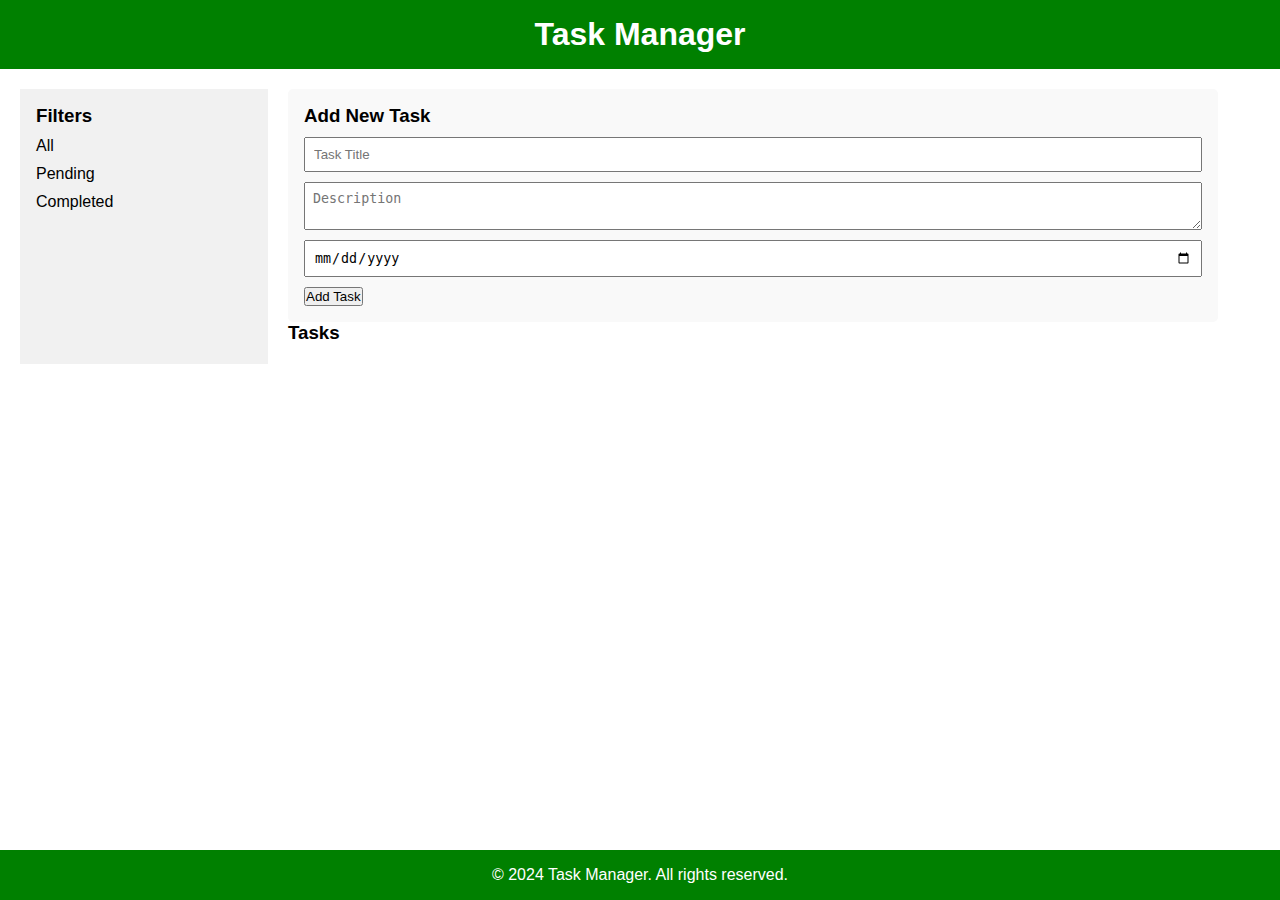
<file: ASSIGNMENT 1/index.html>
<!DOCTYPE html>
<html lang="en">
<head>
    <meta charset="UTF-8">
    <meta name="viewport" content="width=device-width, initial-scale=1.0">
    <title>Task Manager</title>
    <link rel="stylesheet" href="style.css">
</head>
<body>
    <header>
        <h1>Task Manager</h1>
    </header>
    <div class="container">
    
        <aside class="sidebar">
            <h3>Filters</h3>
            <ul>
                <li><a href="#" onclick="filterTasks('all')">All</a></li>
                <li><a href="#" onclick="filterTasks('pending')">Pending</a></li>
                <li><a href="#" onclick="filterTasks('completed')">Completed</a></li>
            </ul>
        </aside>

        <main class="main-content">
            <div class="task-form">
                <h3>Add New Task</h3>
                <form id="taskForm" onsubmit="addTask(event)">
                    <input type="text" id="taskTitle" placeholder="Task Title" required>
                    <textarea id="taskDesc" placeholder="Description"></textarea>
                    <input type="date" id="taskDueDate" required>
                    <button type="submit">Add Task</button>
                </form>
            </div>

          
            <div class="task-list">
                <h3>Tasks</h3>
                <ul id="taskList"></ul>
            </div>
        </main>
    </div>

    <footer>
        <p>© 2024 Task Manager. All rights reserved.</p>
    </footer>

    <script src="script.js"></script>
</body>
</html>
</file>
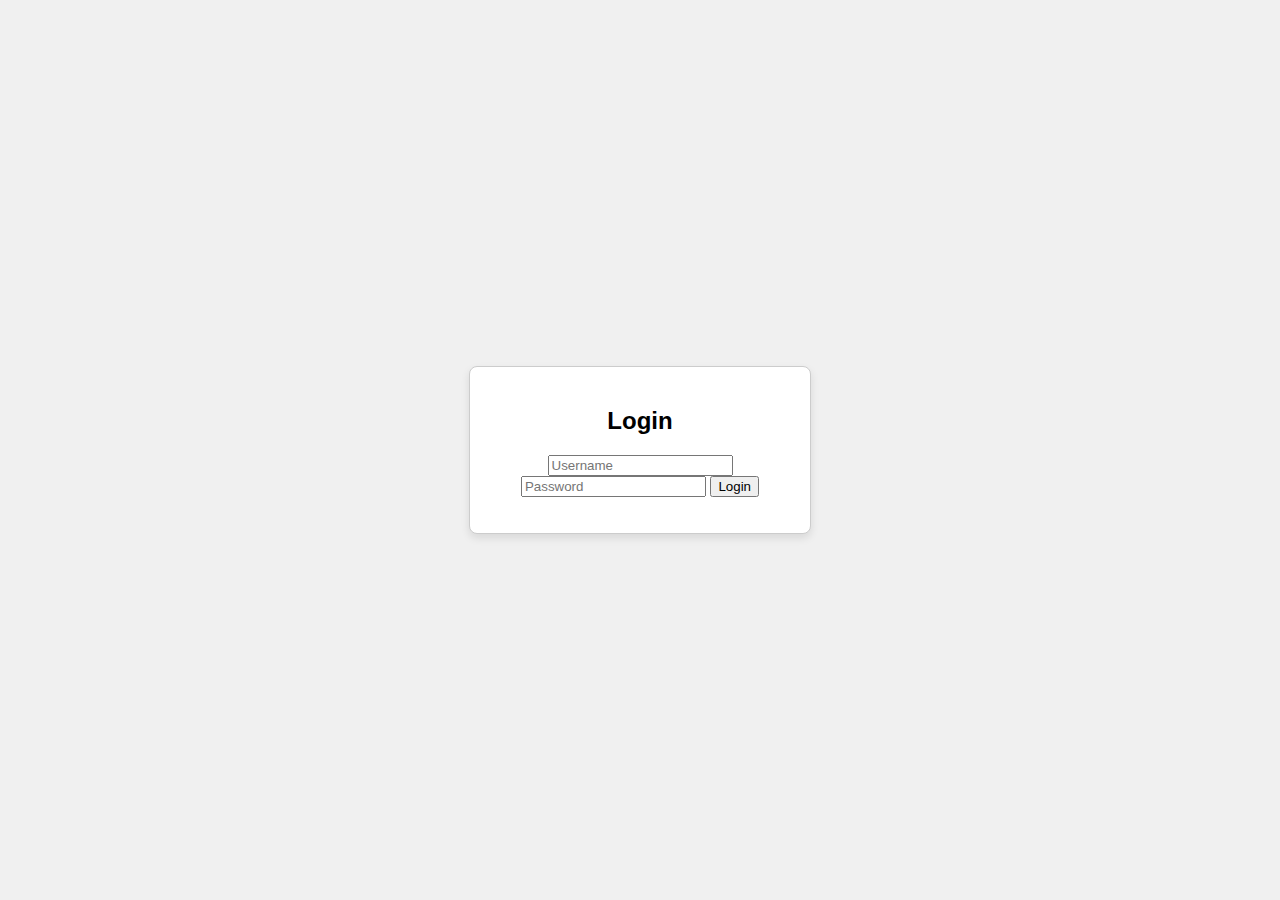
<file: ASSIGNMENT-4/index.html>
<!DOCTYPE html>
<html lang="en">

<head>
    <meta charset="UTF-8">
    <title>Login</title>
    <link rel="stylesheet" href="css/style.css">
</head>

<body>
    <div id="login-container">
        <h2>Login</h2>
        <form id="login-form">
            <input type="text" name="username" placeholder="Username" required>
            <input type="password" name="password" placeholder="Password" required>
            <button type="submit">Login</button>
        </form>
        <p id="login-message"></p>
    </div>

    <script src="https://ajax.googleapis.com/ajax/libs/jquery/3.5.1/jquery.min.js"></script>
    <script>
        $(document).ready(function () {
            $('#login-form').on('submit', function (event) {
                event.preventDefault(); // Prevent the default form submission

                $.ajax({
                    url: 'http://localhost:3000/php/login.php', // Ensure this is the correct path
                    type: 'POST', // Make sure this is set to POST
                    data: $(this).serialize(), // Serialize form data
                    success: function (response) {
                        console.log('Login successful:', response);
                        window.location.href= "game.html";
                        // Handle successful login here
                    },
                    error: function (xhr, status, error) {
                        console.error('Error during login:', error);
                    }
                });
            });
        });

    </script>
</body>

</html>
</file>
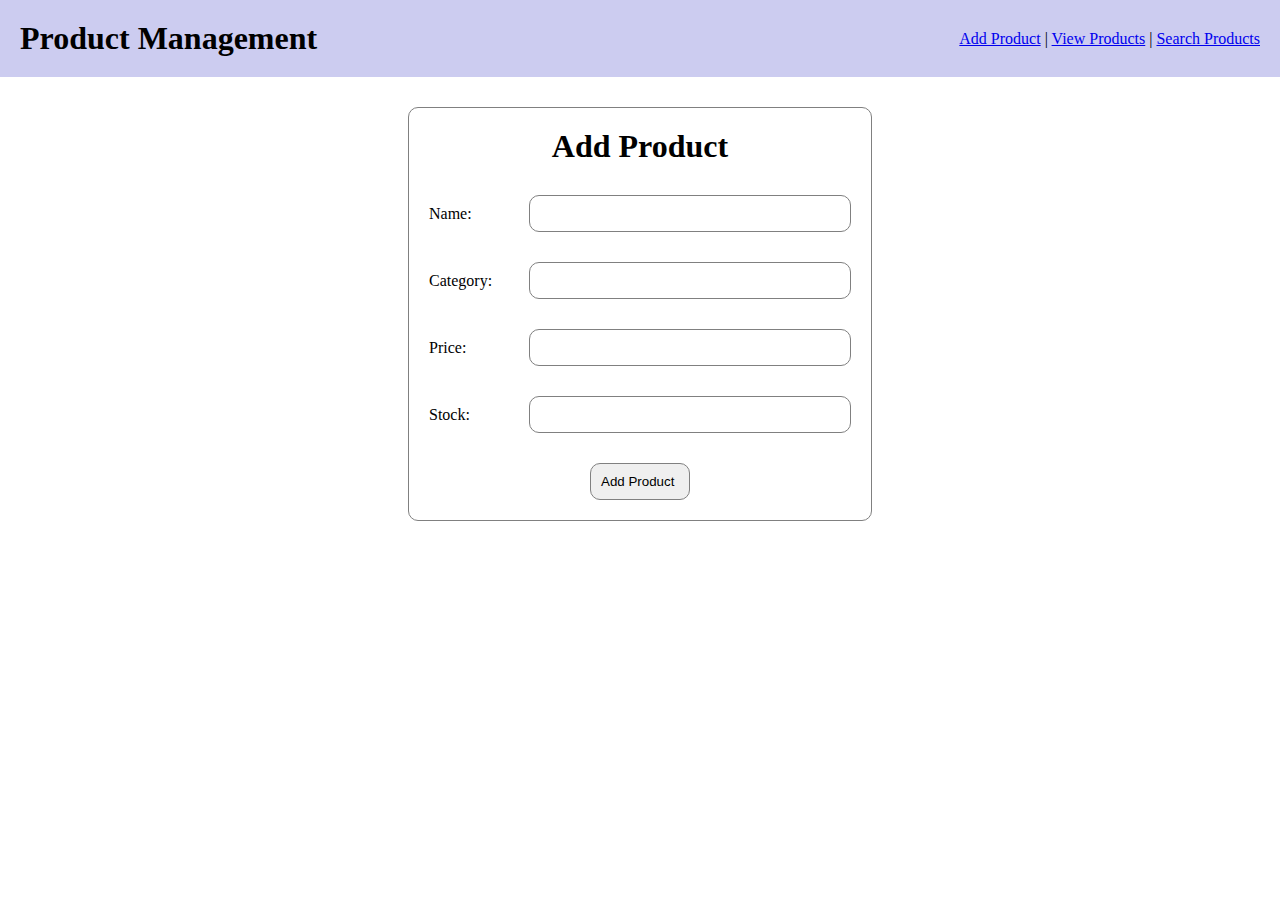
<file: ipass-2/Assignment-02/web/index.html>
<!DOCTYPE html>
<!--
Click nbfs://nbhost/SystemFileSystem/Templates/Licenses/license-default.txt to change this license
Click nbfs://nbhost/SystemFileSystem/Templates/JSP_Servlet/Html.html to edit this template
-->
<!DOCTYPE html>
<head>
    <title>Product Management Dashboard</title>
    <style>
        *{
            padding: 0;
            margin: 0;
        }
        header{
            display: flex;
            align-items: center;
            justify-content: space-between;
            padding: 20px;
            margin-bottom: 30px;
            background-color:  #ccccf0;
        }
        form{
            display:flex;
            flex-direction: column;
            gap: 30px;
        }
        label{
            width: 100px;
        }
        input, button{
            width: 300px;
            padding: 10px;
            border-radius: 10px;
            border: 1px solid grey;
        }
        button{
            width: 100px; 
            display: flex;
            margin: auto;
            text-align: center;
        }
        form div{
            display: flex;
            align-items: center;
        }
        
        main{
            border: 1px solid gray;
            border-radius: 10px;
            width: fit-content;
            margin: auto;
            padding: 20px;
        }
        main h1{
            text-align: center;
            margin-bottom: 30px
        }        
    </style>
</head>
<body>
    <header>
        <h1>Product Management</h1>
        <nav>
            <a href="index.html">Add Product</a> |
            <a href="ViewProductsServlet">View Products</a> |
            <a href="SearchProductsServlet">Search Products</a>
        </nav>
    </header>
    <main>
        <h1>Add Product</h1>
        <form action="AddProductServlet" method="post" id="productForm">
            <input type="hidden" name="id" id="productId">
            <div><label>Name:</label>
            <input type="text" name="name" required></div>
            <div><label>Category:</label>
            <input type="text" name="category"></div>
            <div><label>Price:</label>
            <input type="text" name="price" required></div>
            <div><label>Stock:</label>
            <input type="number" name="stock" min="1" required></div>
            <button type="submit">Add Product</button>
        </form>
    </main>
</body>
</html>
</file>
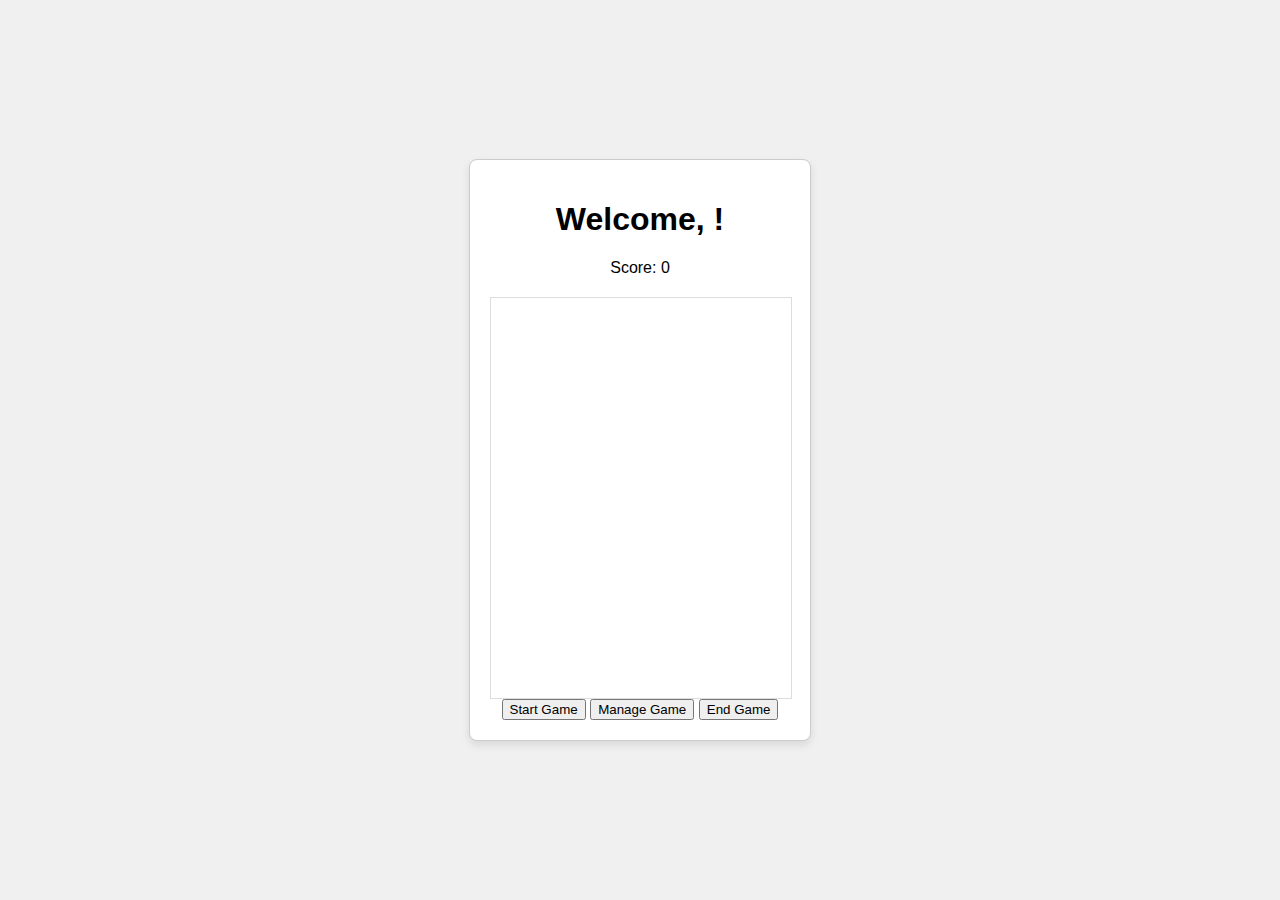
<file: ASSIGNMENT-4/game.html>
<!DOCTYPE html>
<html lang="en">
<head>
    <meta charset="UTF-8">
    <title>Game</title>
    <link rel="stylesheet" href="css/style.css">
</head>
<body>
    <div id="game-container">
        <h1>Welcome, <span id="username-display"></span>!</h1>
        <div id="score-display">Score: <span id="score">0</span></div>
        <div id="game-area"></div>
        <button type="button" id="start-game-btn">Start Game</button>
        <button type="button" onclick="switchtab()">Manage Game</button>
        <button type="button" id="stop-game-btn" >End Game</button>
    </div>

    <script>
        function switchtab(){
            window.location.href="manage.html"
        }
    </script>

    <script src="https://ajax.googleapis.com/ajax/libs/jquery/3.5.1/jquery.min.js"></script>
    <script src="js/game.js"></script>
</body>
</html>
</file>
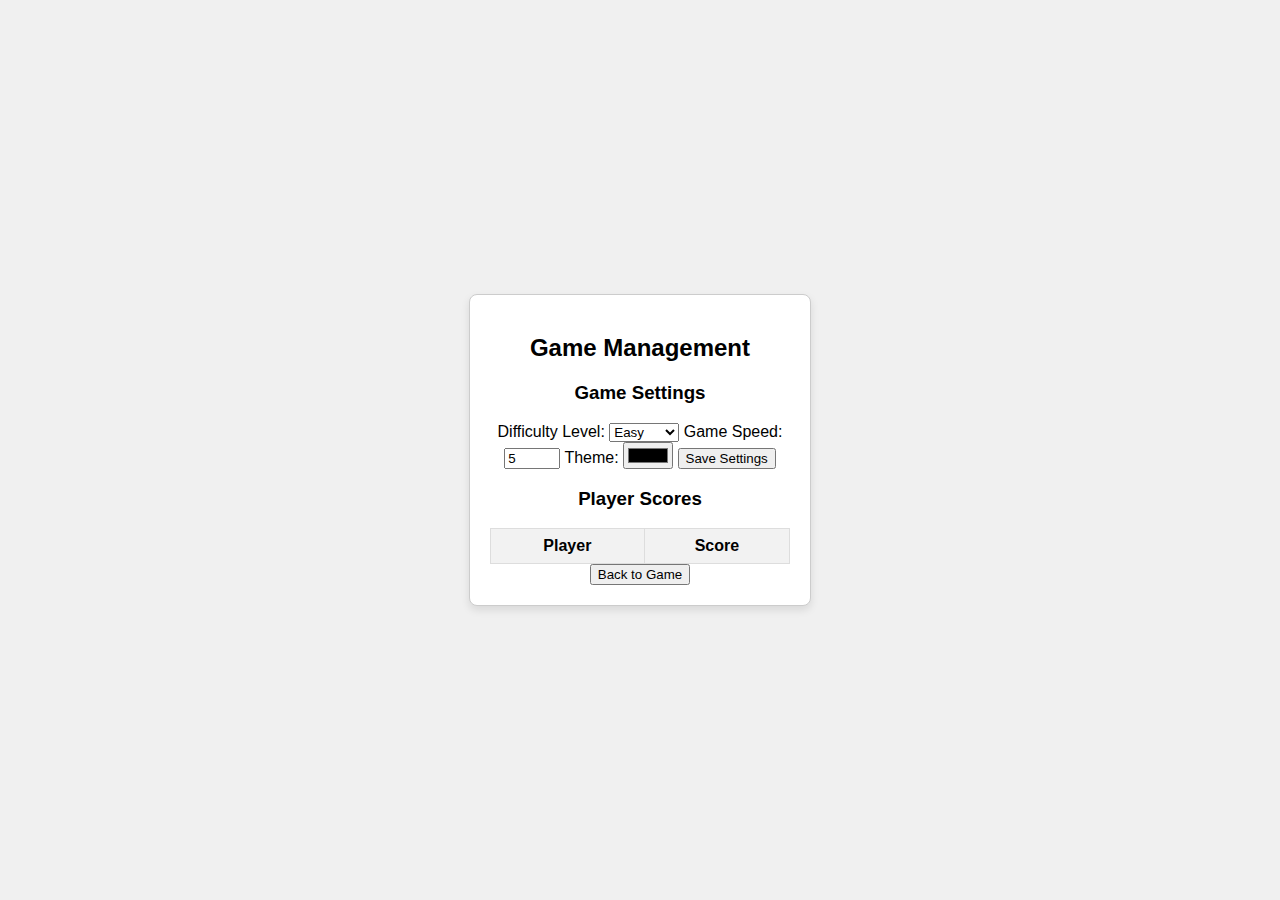
<file: ASSIGNMENT-4/manage.html>
<!DOCTYPE html>
<html lang="en">
<head>
    <meta charset="UTF-8">
    <title>Game Management</title>
    <link rel="stylesheet" href="css/style.css">
</head>
<body>
    <div id="management-container">
        <h2>Game Management</h2>
        
        <!-- Game Settings Form -->
        <h3>Game Settings</h3>
        <form id="settings-form">
            <label for="difficulty">Difficulty Level:</label>
            <select id="difficulty" name="difficulty">
                <option value="easy">Easy</option>
                <option value="medium">Medium</option>
                <option value="hard">Hard</option>
            </select>
            
            <label for="speed">Game Speed:</label>
            <input type="number" id="speed" name="speed" min="1" max="10" value="5">
            
            <label for="theme">Theme:</label>
            <input type="color" id="theme" name="theme">
            
            <button type="submit">Save Settings</button>
        </form>

        <!-- Player Scores -->
        <h3>Player Scores</h3>
        <table id="score-table">
            <thead>
                <tr>
                    <th>Player</th>
                    <th>Score</th>
                </tr>
            </thead>
            <tbody id="score-table-body">
                <!-- Filled dynamically by JavaScript -->
            </tbody>
        </table>
        
        <button id="back-to-game">Back to Game</button>
    </div>

    <script src="https://ajax.googleapis.com/ajax/libs/jquery/3.6.0/jquery.min.js"></script>
    <script src="js/manage.js"></script>
</body>
</html>
</file>
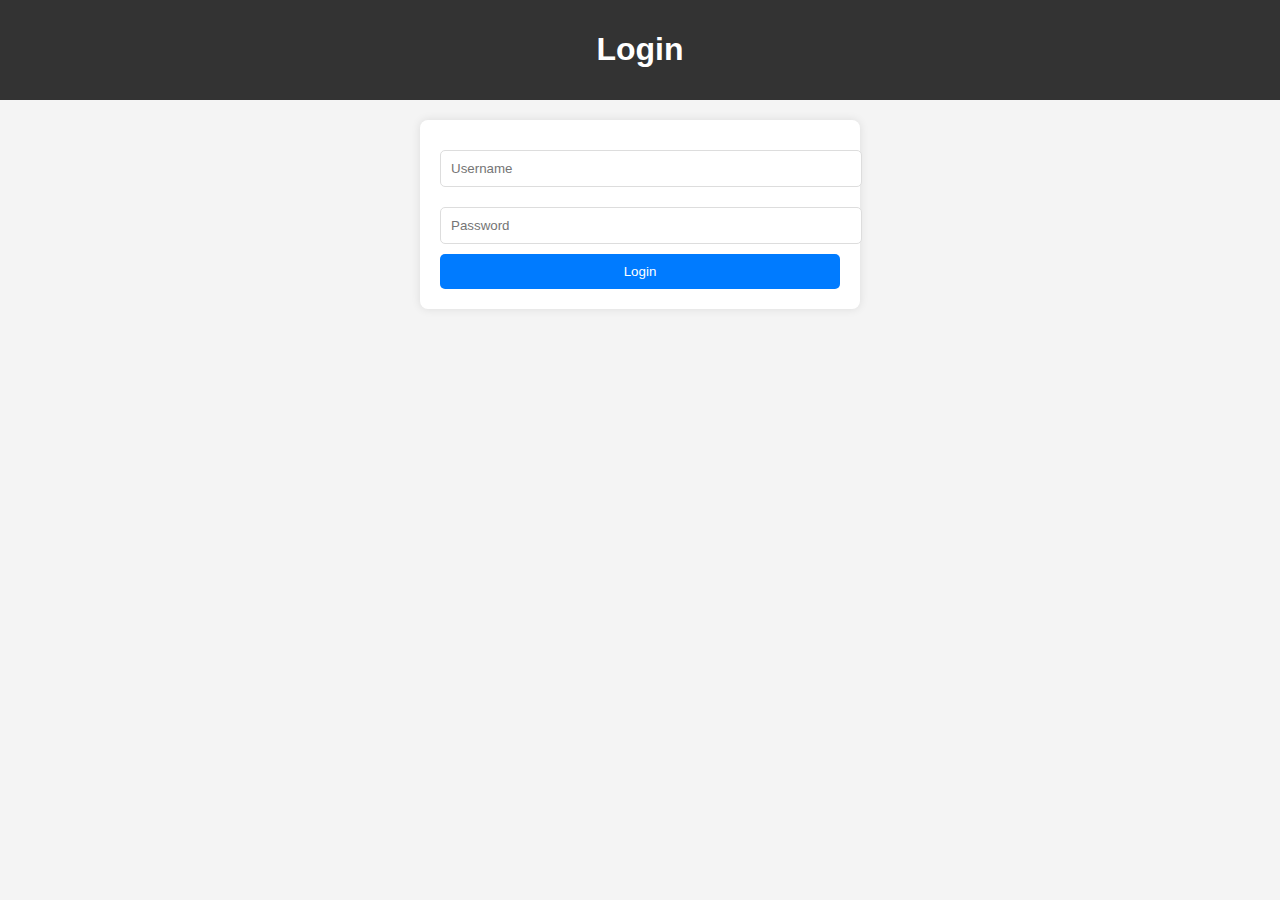
<file: phpass-3/login.html>
<!DOCTYPE html>
<html lang="en">
<head>
    <meta charset="UTF-8">
    <meta name="viewport" content="width=device-width, initial-scale=1.0">
    <title>User Login</title>
    <style>
        /* Global Styles */
        body {
            font-family: Arial, sans-serif;
            margin: 0;
            padding: 0;
            background-color: #f4f4f4;
        }

        header {
            background-color: #333;
            color: white;
            padding: 10px 0;
            text-align: center;
        }

        main {
            max-width: 400px;
            margin: 20px auto;
            padding: 20px;
            background: white;
            border-radius: 8px;
            box-shadow: 0 0 10px rgba(0, 0, 0, 0.1);
        }

        form {
            display: flex;
            flex-direction: column;
        }

        form input {
            width: 100%;
            padding: 10px;
            margin: 10px 0;
            border: 1px solid #ddd;
            border-radius: 5px;
        }

        form button {
            padding: 10px;
            background-color: #007bff;
            color: white;
            border: none;
            border-radius: 5px;
            cursor: pointer;
        }

        form button:hover {
            background-color: #0056b3;
        }
    </style>
</head>
<body>
    <header>
        <h1>Login</h1>
    </header>
    <main>
        <form action="login.php" method="POST">
            <input type="text" name="username" required placeholder="Username">
            <input type="password" name="password" required placeholder="Password">
            <button type="submit">Login</button>
        </form>
    </main>
</body>
</html>
</file>
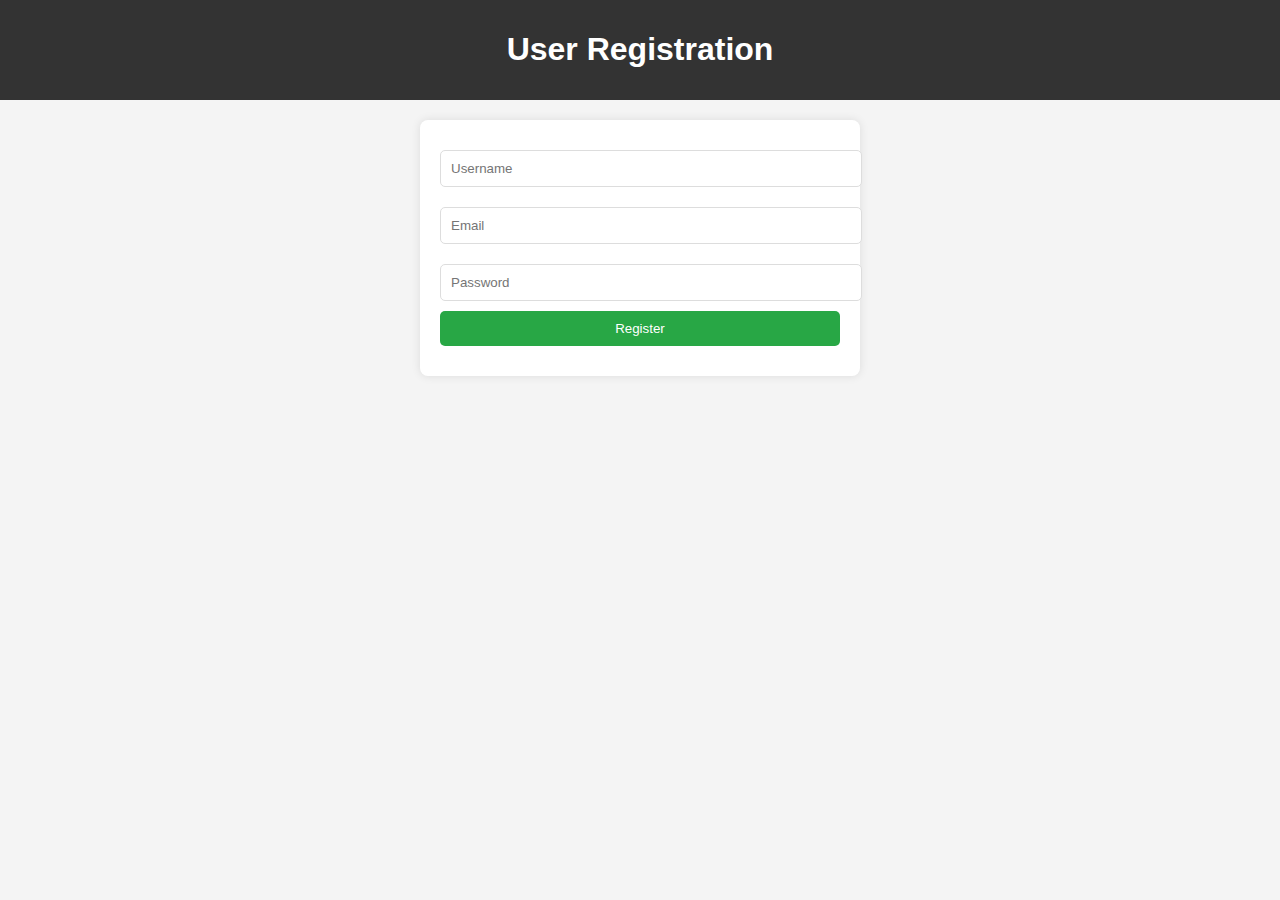
<file: phpass-3/register.html>
<!DOCTYPE html>
<html lang="en">
<head>
    <meta charset="UTF-8">
    <meta name="viewport" content="width=device-width, initial-scale=1.0">
    <title>User Registration</title>
    <style>
        body {
            font-family: Arial, sans-serif;
            margin: 0;
            padding: 0;
            background-color: #f4f4f4;
        }
        header {
            background-color: #333;
            color: white;
            padding: 10px 0;
            text-align: center;
        }
        main {
            max-width: 400px;
            margin: 20px auto;
            padding: 20px;
            background: white;
            border-radius: 8px;
            box-shadow: 0 0 10px rgba(0,0,0,0.1);
        }
        form {
            display: flex;
            flex-direction: column;
        }
        form input {
            width: 100%;
            padding: 10px;
            margin: 10px 0;
            border: 1px solid #ddd;
            border-radius: 5px;
        }
        form button {
            padding: 10px;
            background-color: #28a745;
            color: white;
            border: none;
            border-radius: 5px;
            cursor: pointer;
        }
        form button:hover {
            background-color: #218838;
        }
        .message {
            color: green;
            text-align: center;
            margin-top: 10px;
        }
    </style>
</head>
<body>
    <header>
        <h1>User Registration</h1>
    </header>
    <main>
        <form action="register.php" method="POST">
            <input type="text" name="username" required placeholder="Username">
            <input type="email" name="email" required placeholder="Email">
            <input type="password" name="password" required placeholder="Password">
            <button type="submit">Register</button>
        </form>
        <div class="message">
            <!-- PHP code can be added here to display success/failure messages -->
            <?php
            if (isset($_GET['status']) && $_GET['status'] == 'success') {
                echo "Registration successful!";
            }
            ?>
        </div>
    </main>
</body>
</html>
</file>
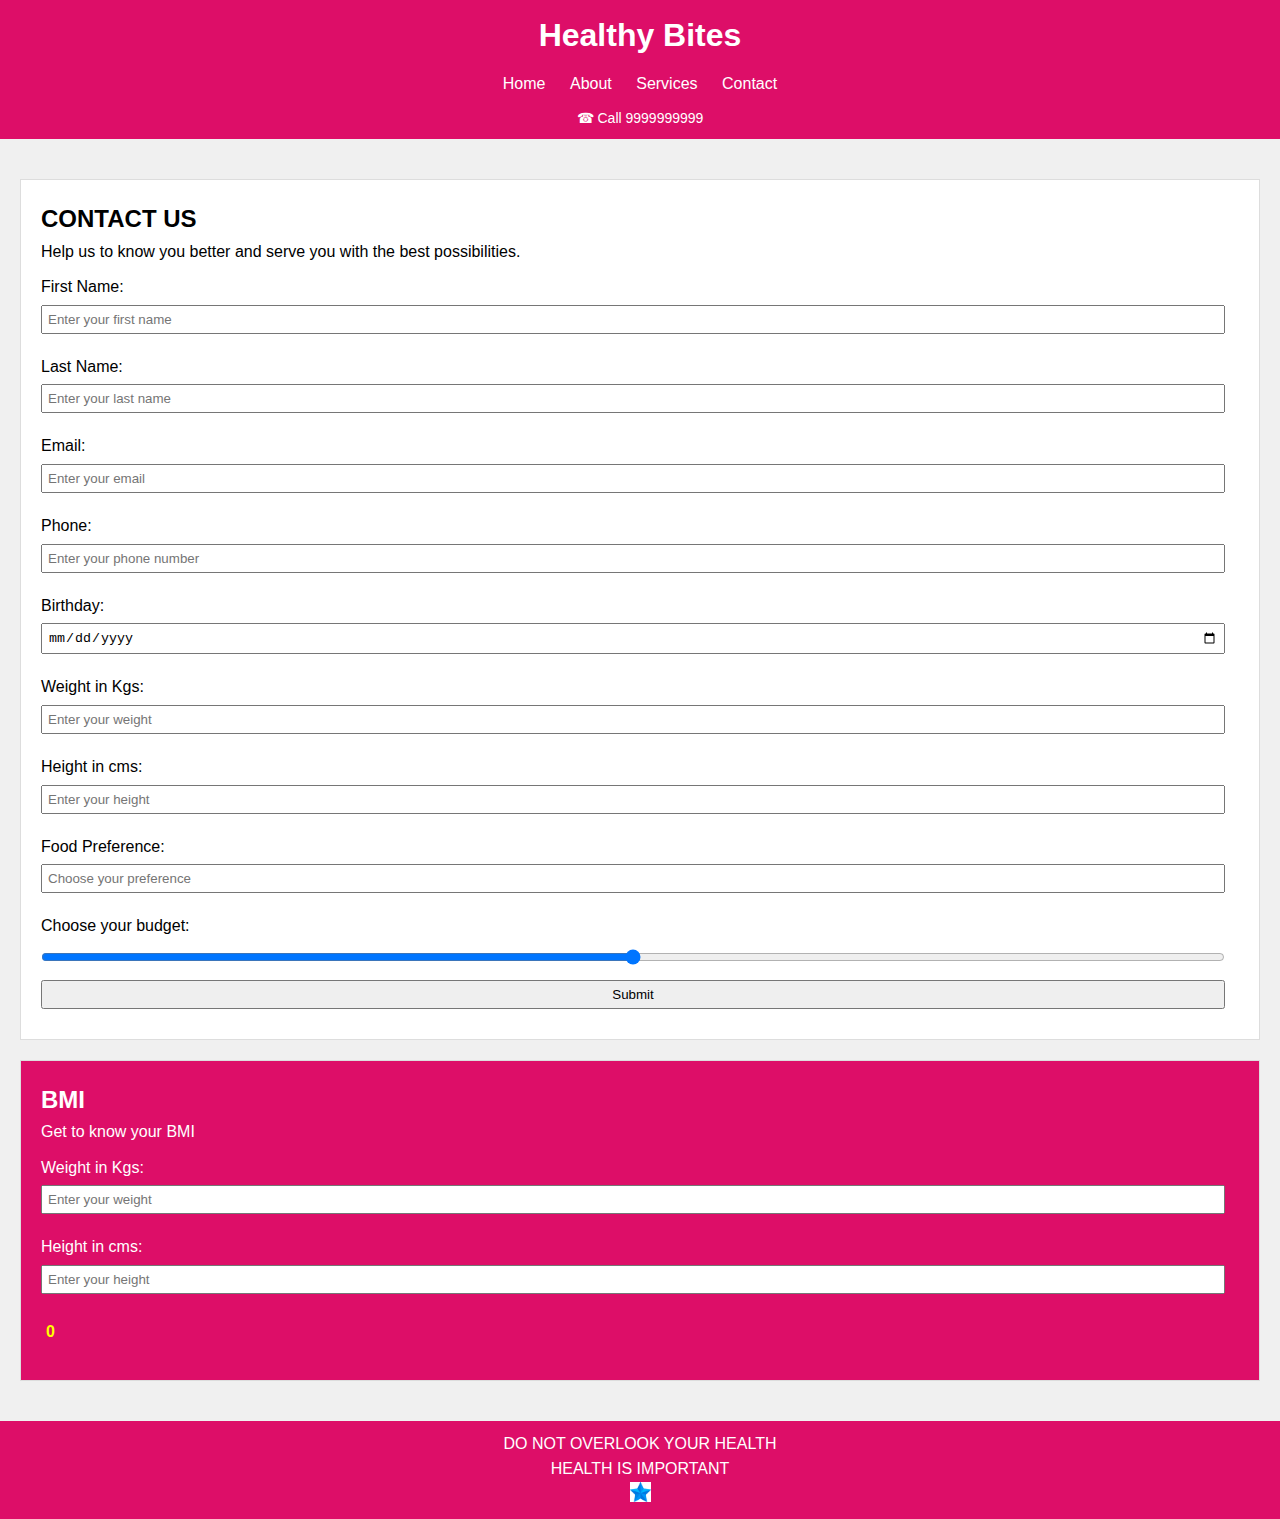
<file: IP ASSIGNMENT/assignment-00/contact.html>
<!DOCTYPE html>
<html lang="en">
<head>
    <meta charset="UTF-8">
    <meta name="viewport" content="width=device-width, initial-scale=1.0">
    <title>Healthy Bites - Contact Us</title>
    <link rel="stylesheet" href="task1.css">
    <style>
        body {
            font-family: Arial, sans-serif;
            margin: 0;
            padding: 0;
            background-color: #f0f0f0;
        }

        header {
            background-color: #dd0e68;
            padding: 10px;
            color: white;
            text-align: center;
        }

        nav {
            margin: 10px 0;
        }

        nav a {
            margin: 0 10px;
            color: white;
            text-decoration: none;
        }

        .call-icon {
            font-size: 14px;
            margin-top: 10px;
        }

        main {
            padding: 20px;
        }

        .form-container, .bmi-form {
            border: 1px solid #ddd;
            padding: 20px;
            margin: 20px 0;
            background-color: #fff;
        }

        .bmi-form {
            background-color: #dd0e68;
            color: white;
        }

        label {
            display: block;
            margin: 10px 0 5px;
        }

        input, select, output {
            width: calc(100% - 14px);
            padding: 5px;
            margin-bottom: 10px;
        }

        .bmi-output {
            display: block;
            margin-top: 10px;
            font-weight: bold;
            color: yellow;
        }

        footer {
            text-align: center;
            padding: 10px;
            background-color: #dd0e68;
            color: white;
        }

        footer img {
            height: 20px;
            width: auto;
        }
    </style>
</head>
<body>
    <header>
        <h1>Healthy Bites</h1>
        <nav>
            <a href="index.html">Home</a>
            <a href="about.html">About</a>
            <a href="services.html">Services</a>
            <a href="contact.html">Contact</a>
        </nav>
        <div class="call-icon">
            <span>&#9742; Call 9999999999</span>
        </div>
    </header>

    <main>
        <section class="form-container">
            <h2>CONTACT US</h2>
            <p>Help us to know you better and serve you with the best possibilities.</p>

            <form>
                <label for="fname">First Name:</label>
                <input type="text" id="fname" name="fname" placeholder="Enter your first name">

                <label for="lname">Last Name:</label>
                <input type="text" id="lname" name="lname" placeholder="Enter your last name">

                <label for="email">Email:</label>
                <input type="email" id="email" name="email" placeholder="Enter your email">

                <label for="phone">Phone:</label>
                <input type="tel" id="phone" name="phone" placeholder="Enter your phone number">

                <label for="dob">Birthday:</label>
                <input type="date" id="dob" name="dob">

                <label for="weight">Weight in Kgs:</label>
                <input type="number" id="weight" name="weight" placeholder="Enter your weight" step="any">

                <label for="height">Height in cms:</label>
                <input type="number" id="height" name="height" placeholder="Enter your height" step="any">

                <!-- Food Preference with Datalist -->
                <label for="food-preference">Food Preference:</label>
                <input list="food-options" id="food-preference" name="food-preference" placeholder="Choose your preference">
                <datalist id="food-options">
                    <option value="Vegetarian">
                    <option value="Vegan">
                    <option value="Pescatarian">
                    <option value="Omnivore">
                </datalist>

                <label for="budget">Choose your budget:</label>
                <input type="range" id="budget" name="budget" min="0" max="100">
                <input type="submit" value="Submit">
            </form>
        </section>

        
        <section class="bmi-form">
            <h2>BMI</h2>
            <p>Get to know your BMI</p>

           
            <form oninput="bmiOutput.value = (weightInput.value / ((heightInput.value / 100) ** 2)).toFixed(1)">
                <label for="weightInput">Weight in Kgs:</label>
                <input type="number" id="weightInput" name="weightInput" placeholder="Enter your weight" step="any">

                <label for="heightInput">Height in cms:</label>
                <input type="number" id="heightInput" name="heightInput" placeholder="Enter your height" step="any">

                <output name="bmiOutput" class="bmi-output">0</output>
            </form>
        </section>
    </main>

    <footer>
        <p>DO NOT OVERLOOK YOUR HEALTH</p>
        <p>HEALTH IS IMPORTANT</p>
        <img src="1.png" alt="Star Icon">
    </footer>
</body>
</html>
</file>
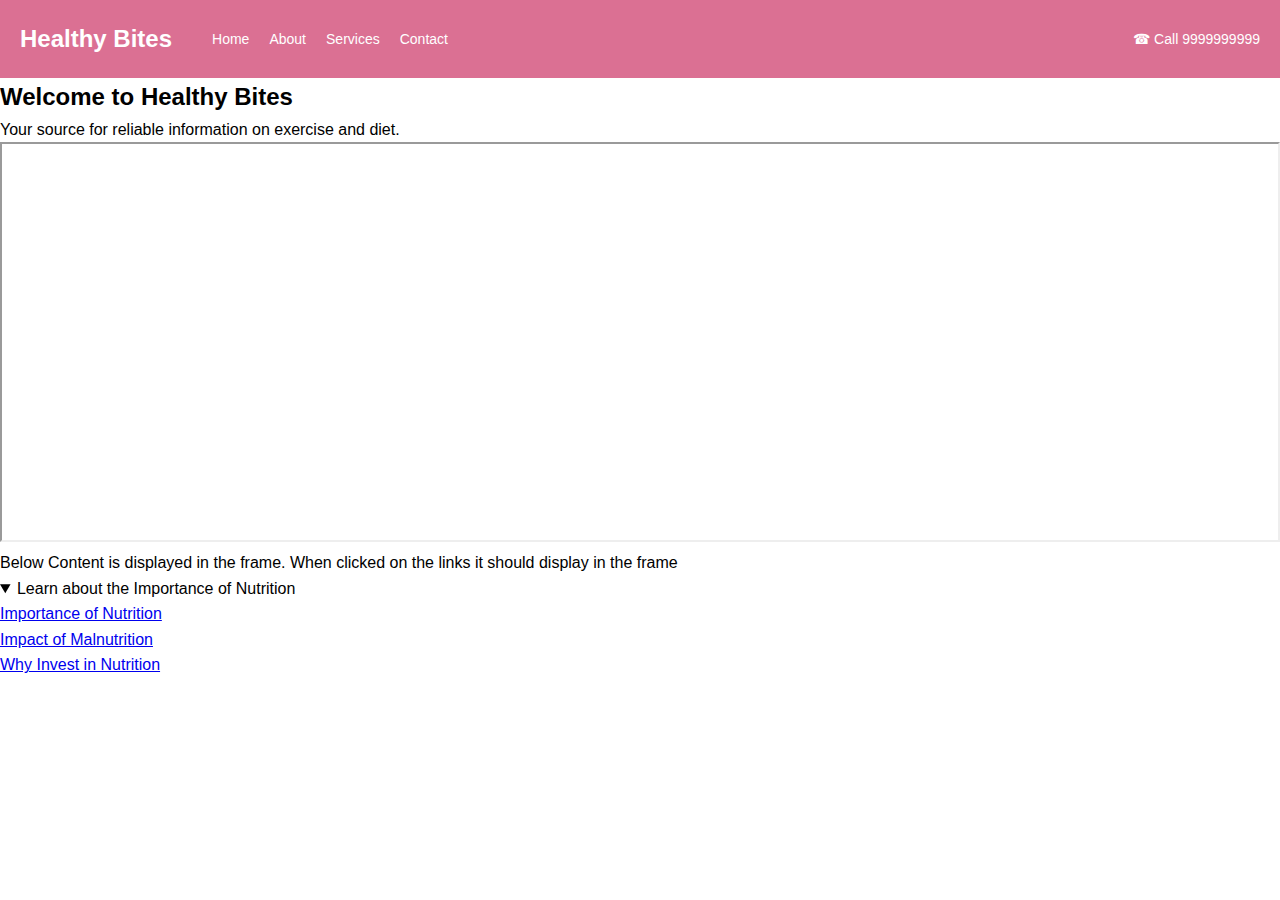
<file: IP ASSIGNMENT/assignment-00/task2.html>
<!DOCTYPE html>
<html lang="en">
<head>
    <meta charset="UTF-8">
    <meta name="viewport" content="width=device-width, initial-scale=1.0">
    <meta name="description" content="Healthy Bites - Your source for reliable information on exercise and diet.">
    <title>Healthy Bites - Health & Wellness</title>
    <link rel="stylesheet" href="task1.css">
</head>
<body>
    <header>
        <div class="header-content">
            <h1 id="site-title">Healthy Bites</h1>
            <div id="menu">
                <a href="task2.html" class="menu-link">Home</a>
                <a href="about.html" class="menu-link">About</a>
                <a href="services.html" class="menu-link">Services</a>
                <a href="contact.html" class="menu-link">Contact</a>
            </div>
            <div class="call-icon">
                <span>&#9742; Call 9999999999</span>
            </div>
        </div>
    </header>
    <main>
        <section>
            <h2>Welcome to Healthy Bites</h2>
            <p>Your source for reliable information on exercise and diet.</p>

            
            <iframe id="content-frame" src="https://en.wikipedia.org/wiki/Nutrition" width="100%" height="400px" title="Nutrition Wikipedia Page"></iframe>

            <p>Below Content is displayed in the frame. When clicked on the links it should display in the frame</p>

            <details open>
                <summary>Learn about the Importance of Nutrition</summary>
                <ul>
                    <li><a href="https://en.wikipedia.org/wiki/Nutrition" onclick="updateFrame(event, this.href)">Importance of Nutrition</a></li>
                    <li><a href="https://en.wikipedia.org/wiki/Malnutrition" onclick="updateFrame(event, this.href)">Impact of Malnutrition</a></li>
                    <li><a href="https://en.wikipedia.org/wiki/Diet_(nutrition)" onclick="updateFrame(event, this.href)">Why Invest in Nutrition</a></li>
                </ul>
            </details>
        </section>
    </main>

    <script>
        function updateFrame(event, url) {
            event.preventDefault();
            document.getElementById('content-frame').src = url;
        }
    </script>
</body>
</html>
</file>
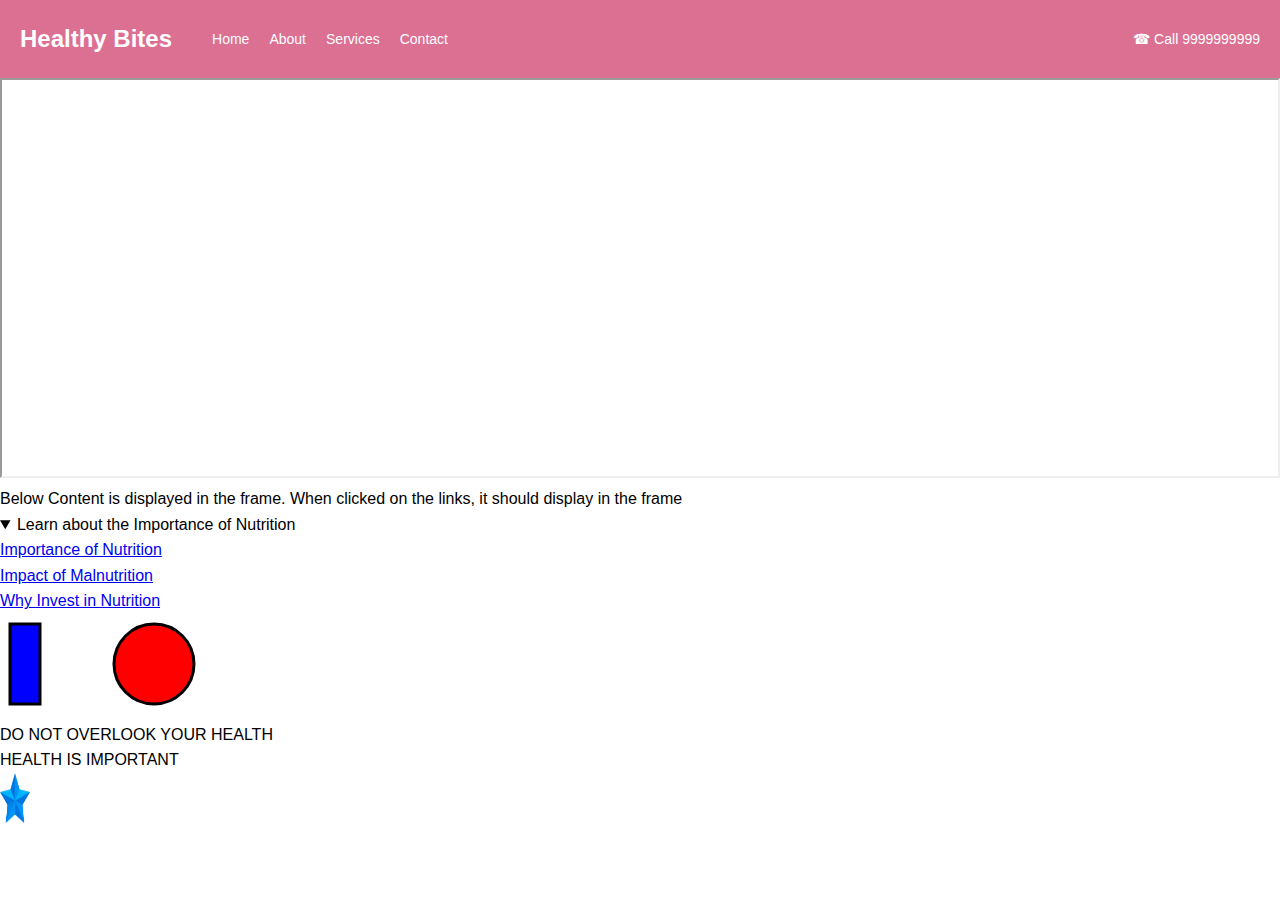
<file: IP ASSIGNMENT/assignment-00/task3.html>
<!DOCTYPE html>
<html lang="en">
<head>
    <meta charset="UTF-8">
    <meta name="viewport" content="width=device-width, initial-scale=1.0">
    <meta name="description" content="Healthy Bites - Your source for reliable information on exercise and diet.">
    <title>Healthy Bites - Health & Wellness</title>
    <link rel="stylesheet" href="task1.css">
</head>
<body>
    <header>
        <div class="header-content">
            <h1 id="site-title">Healthy Bites</h1>
            <div id="menu" aria-label="Main navigation">
                <a href="task3.html" class="menu-link">Home</a>
                <a href="about.html" class="menu-link">About</a>
                <a href="services.html" class="menu-link">Services</a>
                <a href="contact.html" class="menu-link">Contact</a>
            </div>
            <div class="call-icon" aria-label="Contact Information">
                <span>&#9742; Call 9999999999</span>
            </div>
        </div>
    </header>

    <main>
        <section>
            <iframe id="content-frame" src="https://en.wikipedia.org/wiki/Nutrition" width="100%" height="400px" title="Nutrition Wikipedia Page"></iframe>

            <p>Below Content is displayed in the frame. When clicked on the links, it should display in the frame</p>

            <details open>
                <summary>Learn about the Importance of Nutrition</summary>
                <ul>
                    <li><a href="https://en.wikipedia.org/wiki/Nutrition" onclick="updateFrame(event, this.href)">Importance of Nutrition</a></li>
                    <li><a href="https://en.wikipedia.org/wiki/Malnutrition" onclick="updateFrame(event, this.href)">Impact of Malnutrition</a></li>
                    <li><a href="https://en.wikipedia.org/wiki/Diet_(nutrition)" onclick="updateFrame(event, this.href)">Why Invest in Nutrition</a></li>
                </ul>
            </details>

            <svg width="100" height="100" aria-label="Blue Rectangle">
                <rect x="10" y="10" width="30" height="80" stroke="black" stroke-width="3" fill="blue" />
            </svg>

            <svg width="100" height="100" aria-label="Red Circle">
                <circle cx="50" cy="50" r="40" stroke="black" stroke-width="3" fill="red" />
            </svg>
        </section>
    </main>

    <footer>
        <p>DO NOT OVERLOOK YOUR HEALTH</p>
        <p>HEALTH IS IMPORTANT</p>
        <img src="1.png" alt="Star Icon" width="30" height="50">
    </footer>

    <script>
        function updateFrame(event, url) {
            event.preventDefault();
            document.getElementById('content-frame').src = url;
        }
    </script>
</body>
</html>
</file>
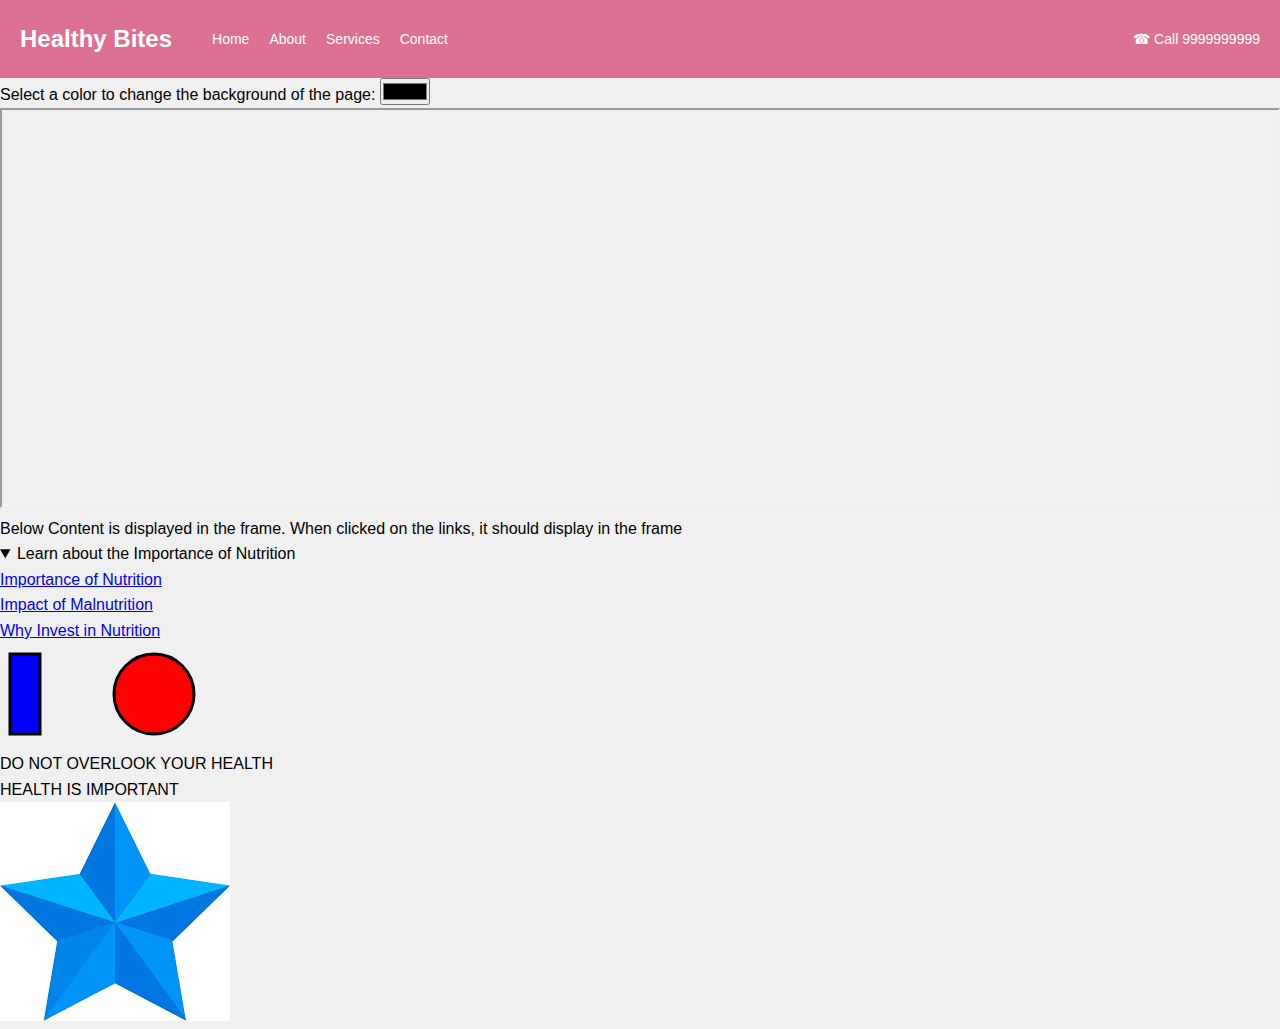
<file: IP ASSIGNMENT/assignment-00/task4.html>
<!DOCTYPE html>
<html lang="en">
<head>
    <meta charset="UTF-8">
    <meta name="viewport" content="width=device-width, initial-scale=1.0">
    <meta name="description" content="Healthy Bites - Your source for reliable information on exercise and diet.">
    <title>Healthy Bites - Health & Wellness</title>
    <link rel="stylesheet" href="task1.css">
    <style>
        :root {
            --background-color: #f0f0f0; 
        }
        body {
            background-color: var(--background-color);
        }
    </style>
</head>
<body>
    <header>
        <div class="header-content">
            <h1 id="site-title">Healthy Bites</h1>
            <div id="menu" aria-label="Main navigation">
                <a href="task4.html" class="menu-link">Home</a>
                <a href="about.html" class="menu-link">About</a>
                <a href="services.html" class="menu-link">Services</a>
                <a href="contact.html" class="menu-link">Contact</a>
            </div>
            <div class="call-icon" aria-label="Contact Information">
                <span>&#9742; Call 9999999999</span>
            </div>
        </div>
    </header>

    <main>
        <section>
            <p>Select a color to change the background of the page: 
                <input type="color" id="colorPicker" aria-label="Background Color Picker" onchange="document.documentElement.style.setProperty('--background-color', this.value);">
            </p>

            <iframe id="content-frame" src="https://en.wikipedia.org/wiki/Nutrition" width="100%" height="400px" title="Nutrition Wikipedia Page"></iframe>

            <p>Below Content is displayed in the frame. When clicked on the links, it should display in the frame</p>

            <details open>
                <summary>Learn about the Importance of Nutrition</summary>
                <ul>
                    <li><a href="https://en.wikipedia.org/wiki/Nutrition" target="content-frame">Importance of Nutrition</a></li>
                    <li><a href="https://en.wikipedia.org/wiki/Malnutrition" target="content-frame">Impact of Malnutrition</a></li>
                    <li><a href="https://en.wikipedia.org/wiki/Diet_(nutrition)" target="content-frame">Why Invest in Nutrition</a></li>
                </ul>
            </details>

            <svg width="100" height="100" aria-label="Blue Rectangle">
                <rect x="10" y="10" width="30" height="80" stroke="black" stroke-width="3" fill="blue" />
            </svg>

            <svg width="100" height="100" aria-label="Red Circle">
                <circle cx="50" cy="50" r="40" stroke="black" stroke-width="3" fill="red" />
            </svg>
        </section>
    </main>

    <footer>
        <p>DO NOT OVERLOOK YOUR HEALTH</p>
        <p>HEALTH IS IMPORTANT</p>
        <img src="1.png" alt="Star Icon">
    </footer>
</body>
</html>
</file>
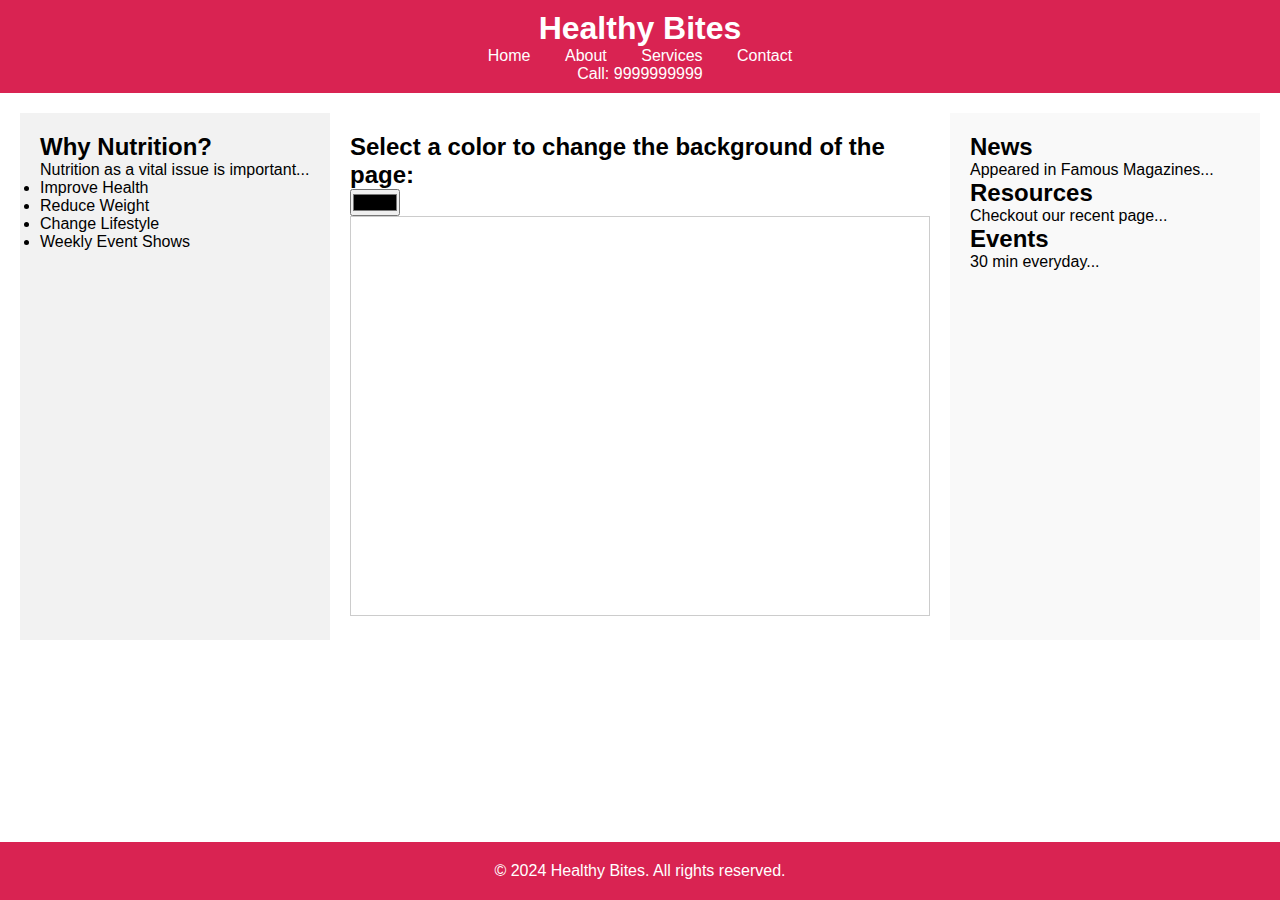
<file: IP ASSIGNMENT/assignment-00/task5.html>
<!DOCTYPE html>
<html lang="en">
<head>
    <meta charset="UTF-8">
    <meta name="viewport" content="width=device-width, initial-scale=1.0">
    <title>Healthy Bites</title>
    <link rel="stylesheet" href="task5.css">
</head>
<body>
    <header>
        <div class="header-content">
            <h1>Healthy Bites</h1>
            <nav>
                <a href="index.html">Home</a>
                <a href="about.html">About</a>
                <a href="services.html">Services</a>
                <a href="contact.html">Contact</a>
            </nav>
            <div class="contact-info">
                <p>Call: 9999999999</p>
            </div>
        </div>
    </header>

    <div class="container">
        <div class="left-section">
            <h2>Why Nutrition?</h2>
            <p>Nutrition as a vital issue is important...</p>
            <ul>
                <li>Improve Health</li>
                <li>Reduce Weight</li>
                <li>Change Lifestyle</li>
                <li>Weekly Event Shows</li>
            </ul>
        </div>
        
        <div class="center-section">
            <h2>Select a color to change the background of the page:</h2>
            <input type="color" id="bg-color-picker">
            <iframe src="https://en.wikipedia.org/wiki/Nutrition" frameborder="0"></iframe>
        </div>
        
        <div class="right-section">
            <h2>News</h2>
            <p>Appeared in Famous Magazines...</p>
            <h2>Resources</h2>
            <p>Checkout our recent page...</p>
            <h2>Events</h2>
            <p>30 min everyday...</p>
        </div>
    </div>

    <footer>
        <p>&copy; 2024 Healthy Bites. All rights reserved.</p>
    </footer>

    <script>
        document.getElementById('bg-color-picker').addEventListener('input', function() {
            document.body.style.backgroundColor = this.value;
        });
    </script>
</body>
</html>
</file>
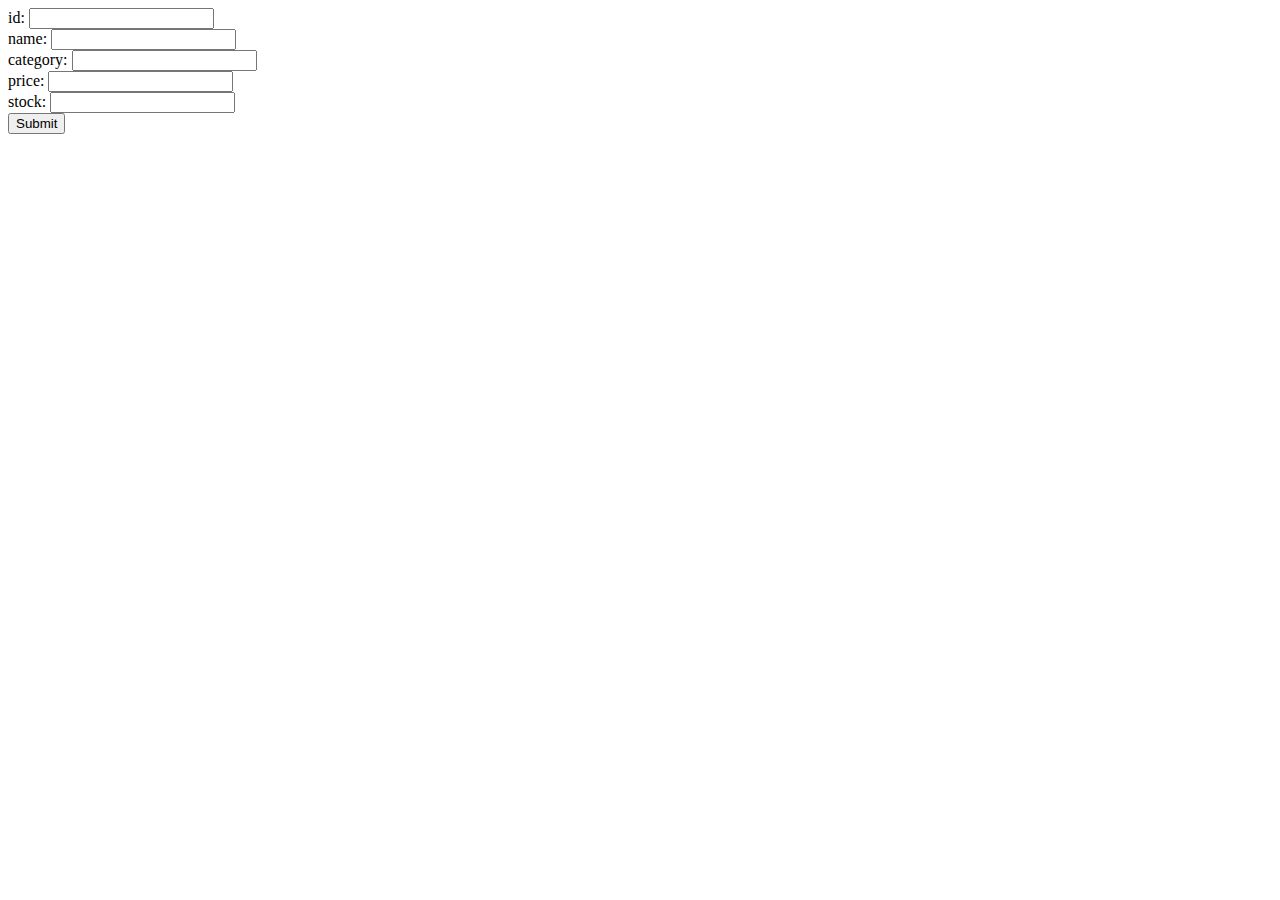
<file: ipass-2/Assignment-02/web/add.html>
<!DOCTYPE html>
<!--
Click nbfs://nbhost/SystemFileSystem/Templates/Licenses/license-default.txt to change this license
Click nbfs://nbhost/SystemFileSystem/Templates/JSP_Servlet/Html.html to edit this template
-->
<html>
    <head>
        <title>TODO supply a title</title>
        <meta charset="UTF-8">
        <meta name="viewport" content="width=device-width, initial-scale=1.0">
        <script>
        function validateForm(){
            const title=document.forms["bookForm"]["title"].value;
            const author = document.forms["bookForm"]["author"].value;
            const publisher = document.forms["bookForm"]["publisher"].value;
            const edition = document.forms["bookForm"]["edition"].value;
            const price = document.forms["bookForm"]["price"].value;
              if (title === "" || author === "" || publisher === "" || edition === "" || price === "") {
                alert("All fields must be filled out");
                return false;
            }

            if (!regex.test(price)) {
                alert("Price must be a valid number with up to 2 decimal places.");
                return false;
            }
            if (isNaN(price)) {
                alert("Please enter a valid price.");
                return false;}

            return true;
        }
       </script>
    </head>
    <body>
        <form name="bookForm" onsubmit="return validateForm()" action="connectservlet" method="post" >
         
        <input type="hidden" name="action" value="insert">
            
        <label for="accno">id:</label>
        <input type="text" id="accno" name="accno"><br>
        
         <label for="title">name:</label>
        <input type="text" id="title" name="title"><br>

        <label for="author">category:</label>
        <input type="text" id="author" name="author"><br>

        <label for="publisher">price:</label>
        <input type="text" id="publisher" name="publisher"><br>

        <label for="edition">stock:</label>
        <input type="text" id="edition" name="edition"><br>

        
        
          <input type="submit" value="Submit">
        </form>

    </body>
</html>
</file>
<file: ASSIGNMENT 1/style.css>
* {
    margin: 0;
    padding: 0;
    box-sizing: border-box;
}

body {
    font-family: Arial, sans-serif;
}

header {
    background-color: green;
    color: white;
    text-align: center;
    padding: 1rem 0;
}

.container {
    display: flex;
    margin: 20px;
}

.sidebar {
    width: 20%;
    padding: 1rem;
    background-color: #f1f1f1;
}

.sidebar ul {
    list-style-type: none;
}

.sidebar ul li {
    margin: 10px 0;
}

.sidebar ul li a {
    text-decoration: none;
    color: black;
}

.main-content {
    width: 75%;
    margin-left: 20px;
}

.task-form {
    background-color: #f9f9f9;
    padding: 1rem;
    border-radius: 5px;
}

.task-form input, .task-form textarea {
    display: block;
    margin: 10px 0;
    padding: 0.5rem;
    width: 100%;
}

.task-list ul {
    list-style-type: none;
    margin-top: 20px;
}

.task-list ul li {
    background-color: #f4f4f4;
    margin: 10px 0;
    padding: 1rem;
    display: flex;
    justify-content: space-between;
}

.completed {
    text-decoration: line-through;
    color: gray;
}

footer {
    text-align: center;
    padding: 1rem;
    background-color: green;
    color: white;
    position: fixed;
    width: 100%;
    bottom: 0;
}
</file>
<file: ASSIGNMENT-4/css/style.css>
body {
    font-family: Arial, sans-serif;
    display: flex;
    justify-content: center;
    align-items: center;
    height: 100vh;
    margin: 0;
    background-color: #f0f0f0;
}

#game-container, #management-container, #login-container {
    text-align: center;
    width: 300px;
    padding: 20px;
    border: 1px solid #ccc;
    background-color: white;
    border-radius: 8px;
    box-shadow: 0 4px 8px rgba(0, 0, 0, 0.1);
}

#game-area {
    width: 300px;
    height: 400px;
    border: 1px solid #ddd;
    position: relative;
    margin-top: 20px;
}

.object {
    position: absolute;
    width: 30px;
    height: 30px;
    border-radius: 50%;
}

#score-table {
    width: 100%;
    border-collapse: collapse;
}

#score-table th, #score-table td {
    border: 1px solid #ddd;
    padding: 8px;
}

#score-table th {
    background-color: #f2f2f2;
}
</file>
<file: IP ASSIGNMENT/assignment-00/task1.css>
* {
    margin: 0;
    padding: 0;
    box-sizing: border-box;
}

body {
    font-family: Arial, sans-serif;
    line-height: 1.6;
}

.header-content {
    display: flex;
    justify-content: space-between;
    align-items: center;
    padding: 20px;
    background-color: palevioletred; 
}

#site-title {
    font-size: 24px;
    font-weight: bold;
    color: white; 
}

#menu {
    display: flex;
    margin-right: auto; 
    margin-left: 20px; 
}

.menu-link {
    margin-left: 20px;
    text-decoration: none;
    color: white;
    font-size: 14px;
}

.menu-link:hover {
    text-decoration: underline;
}

.call-icon {
    font-size: 14px;
    color: white;
}
</file>
<file: IP ASSIGNMENT/assignment-00/task5.css>
* {
    box-sizing: border-box;
    margin: 0;
    padding: 0;
}

body {
    font-family: Arial, sans-serif;
}

.header-content {
    background-color: #d92352;
    color: white;
    padding: 10px;
    text-align: center;
}

nav a {
    color: white;
    margin: 0 15px;
    text-decoration: none;
}

.container {
    display: flex;
    flex-wrap: wrap;
    margin: 20px;
}

.left-section, .center-section, .right-section {
    float: left;
    padding: 20px;
    box-sizing: border-box;
}

.left-section {
    width: 25%;
    background-color: #f2f2f2;
}

.center-section {
    width: 50%;
}

.center-section iframe {
    width: 100%;
    height: 400px;
    border: 1px solid #ccc;
}

.right-section {
    width: 25%;
    background-color: #f9f9f9;
}

footer {
    clear: both;
    text-align: center;
    padding: 20px;
    background-color: #d92352;
    color: white;
    position: fixed;
    width: 100%;
    bottom: 0;
}

@media screen and (max-width: 768px) {
    .left-section, .center-section, .right-section {
        width: 100%;
    }
}

@media screen and (max-width: 480px) {
    .header-content, footer {
        font-size: 14px;
    }
}
</file>
